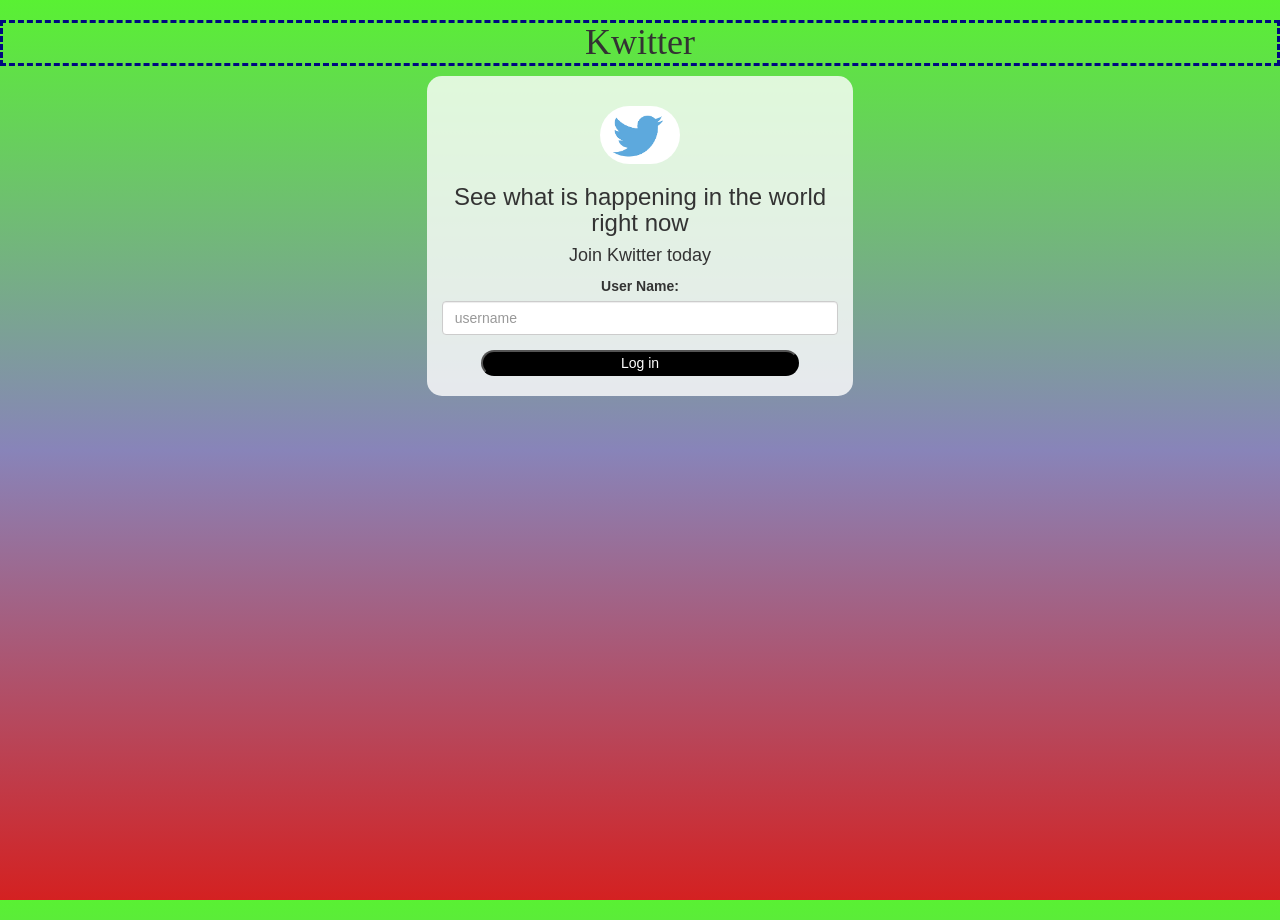
<file: index.html>
<!DOCTYPE html>
<html>
<head>
	<title>Kwitter</title>
<link href="https://fonts.googleapis.com/css?family=Yeon+Sung&display=swap" rel="stylesheet"><meta name="viewport" content="width=device-width, initial-scale=1">

<link rel="stylesheet" href="https://maxcdn.bootstrapcdn.com/bootstrap/3.4.0/css/bootstrap.min.css">
<script src="https://ajax.googleapis.com/ajax/libs/jquery/3.4.1/jquery.min.js"></script>
<script src="https://maxcdn.bootstrapcdn.com/bootstrap/3.4.0/js/bootstrap.min.js"></script>

<link rel="stylesheet" type="text/css" href="style.css">
<script src="kwitter.js"></script>
</head>
<body>
<center>
	<h1 id = "heading">	
		Kwitter	
</h1>
	<div class="col-lg-4 col-md-6 col-sm-6 col-xs-11 login_div">
	<img src="logo.png" class="logo">
		<h3 >See what is happening in the world right now</h3>
		<h4 >Join Kwitter today</h4>
		<div class="form-group">
		  <label >User Name:</label>
          <input type = "text" id = "user_name" class = "form-control" placeholder="username">
		</div>
		<button id="login_button"  onclick="adduser()" >Log in</button>
		<br><br>
	</div>
</center>
</body>
</html>
</file>
<file: style.css>
html, body
{
  height: 100%;
  margin: 0;
}

body
{
background-image: linear-gradient( #59f133, #8884b9, #d42121);
}

.header
{
	color: white;font-family: 'Yeon Sung';font-size: 45px;letter-spacing: 10px;margin-top: 80px;
}
.header img
{
	width: 80px;margin-left: -15px;
}

.login_div
{
	background: rgba(255,255,255,0.8);float: none;border-radius: 15px;
}

.logo
{
	width: 80px;margin-top: 30px;border-radius: 40px;
}

#login_button
{
	width: 80%;border-radius: 15px;
}

.room_name
{
	cursor: pointer;
	font-size: 20px;
}


#logout
{
	font-size: 20px; float: right;
}


#output
{
	padding: 10px; width:80%;background: rgba(255,255,255,0.8);border-radius: 15px;
}

.input_div_room_page
{
	width: 80%;
}

.input_div label
{
	color: white;font-size: 20px;
}


.input_div_message_page
{
	position: fixed;bottom: 0px;width: 100%;background: rgba(255,255,255,0.8);
}
.input_div_message_page label
{
	color: black;
}
.input_div_message_page #msg
{
	width: 80%;
}
.input_div_message_page button
{
	margin-top: 15px;
	width: 50%; 
}
.color_white
{
	color: white
}

.user_tick
{
	width:20px;
}
.message_h4
{
	padding-left:5px;color:grey;
}

#heading {
	font-family:'Gill Sans';
	border-style:dashed ;
	border-color: rgb(0, 9, 128); 
}

#sendbutton {
background-image: linear-gradient(rgb(139, 164, 216), lightgreen , hotpink);
}

#login_button{
	background-color: black;
	color: white;
}
</file>
